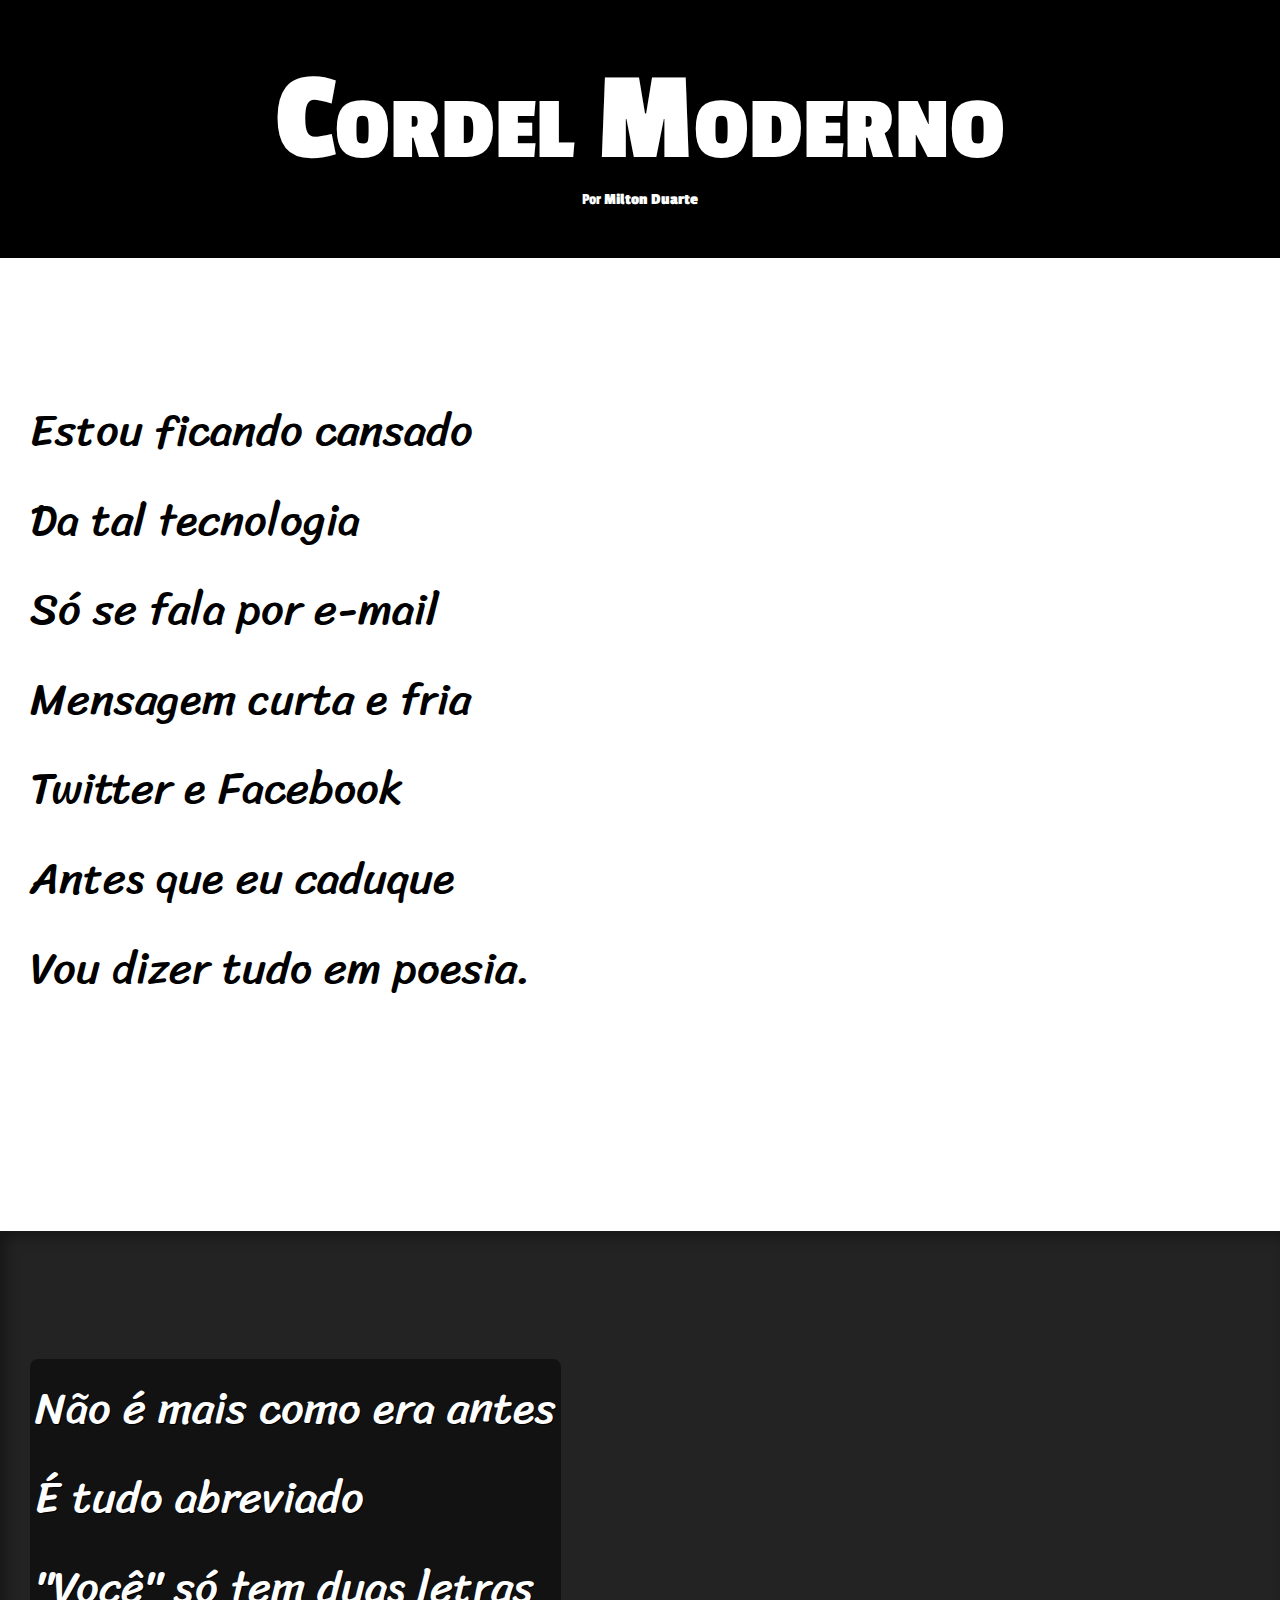
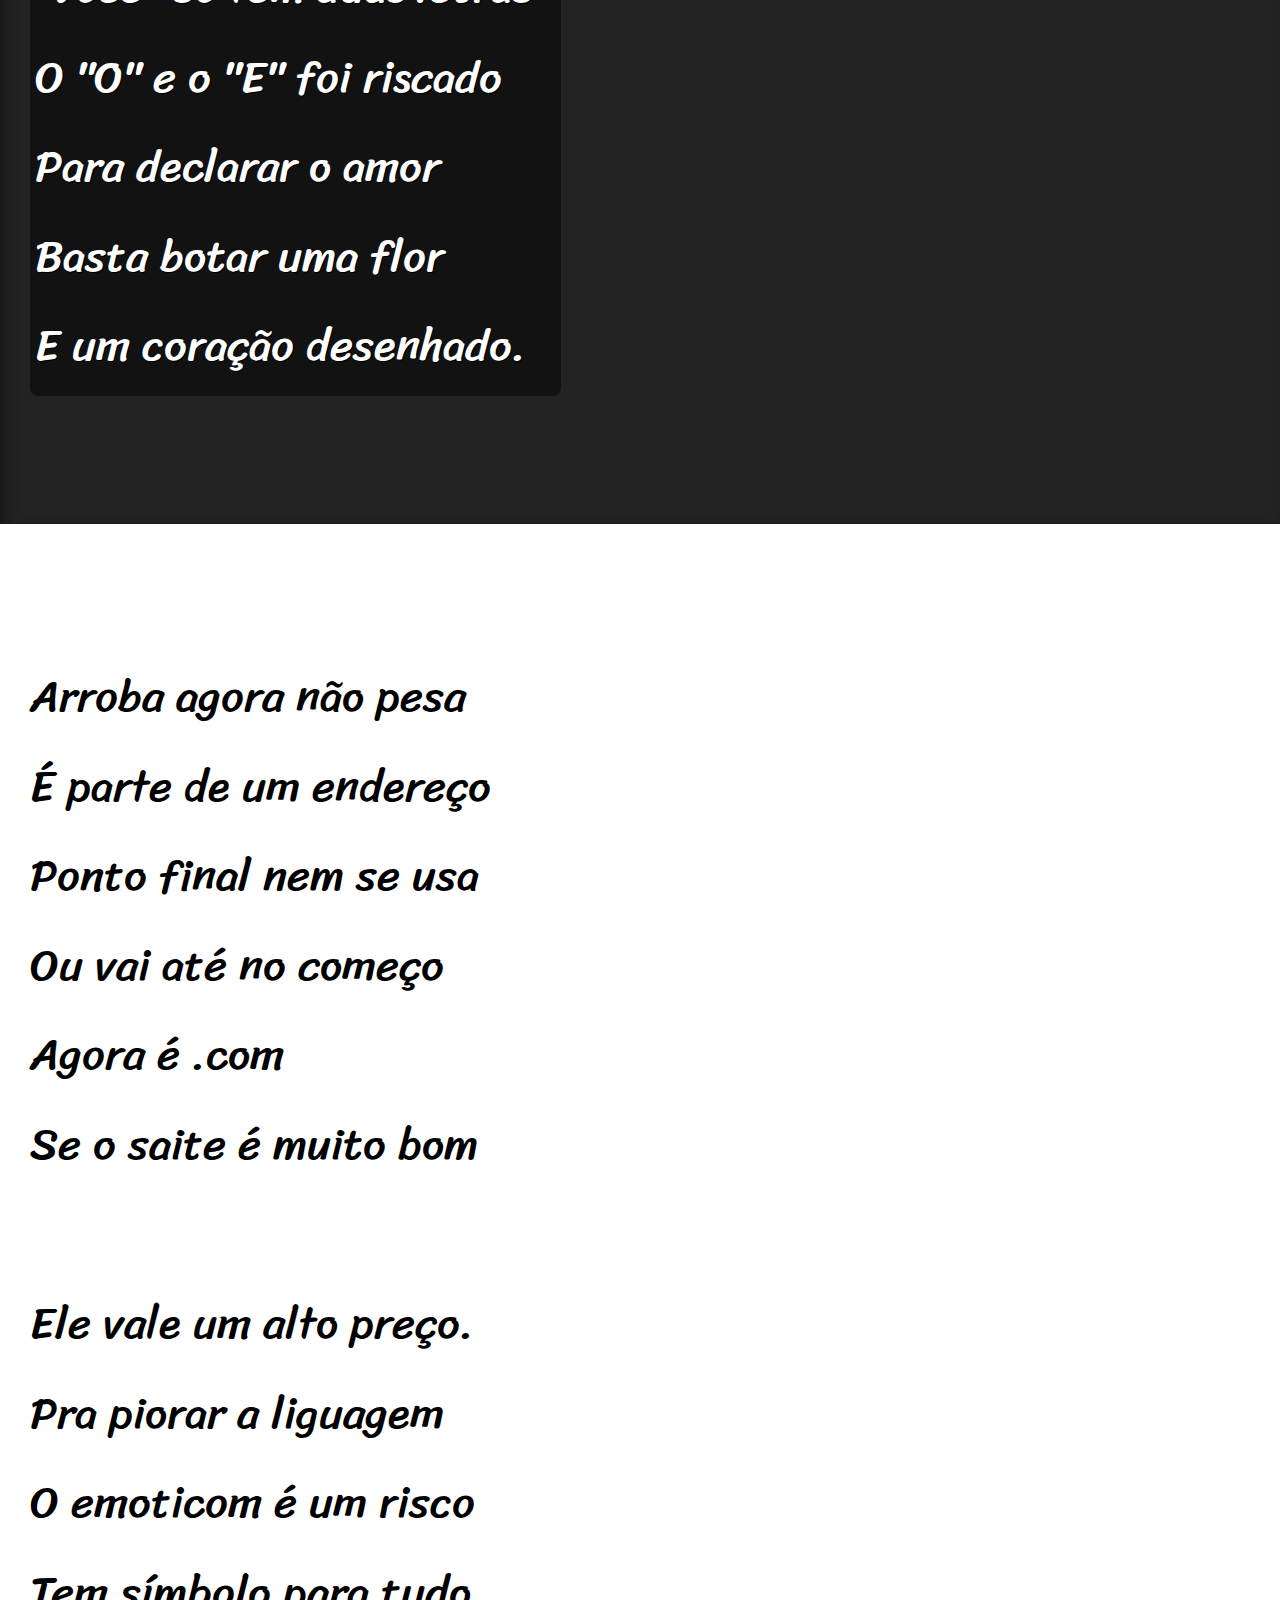
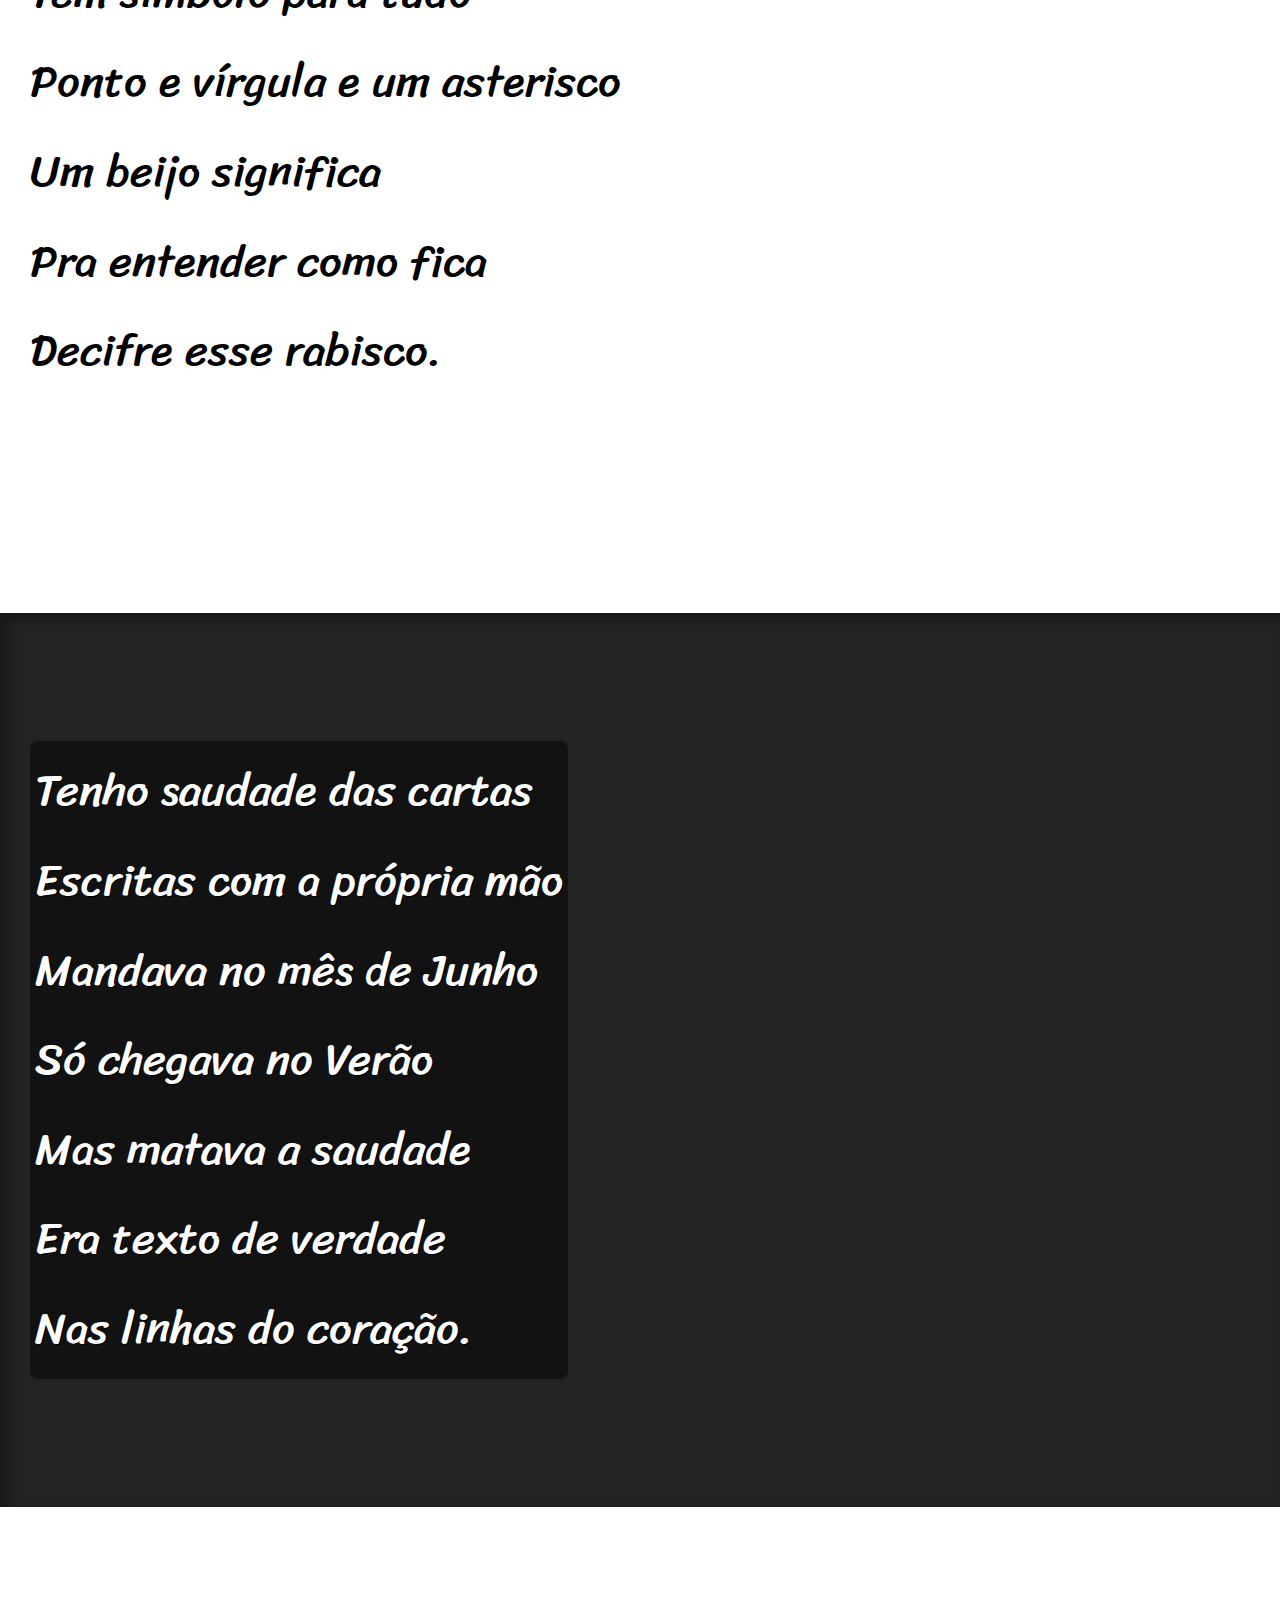
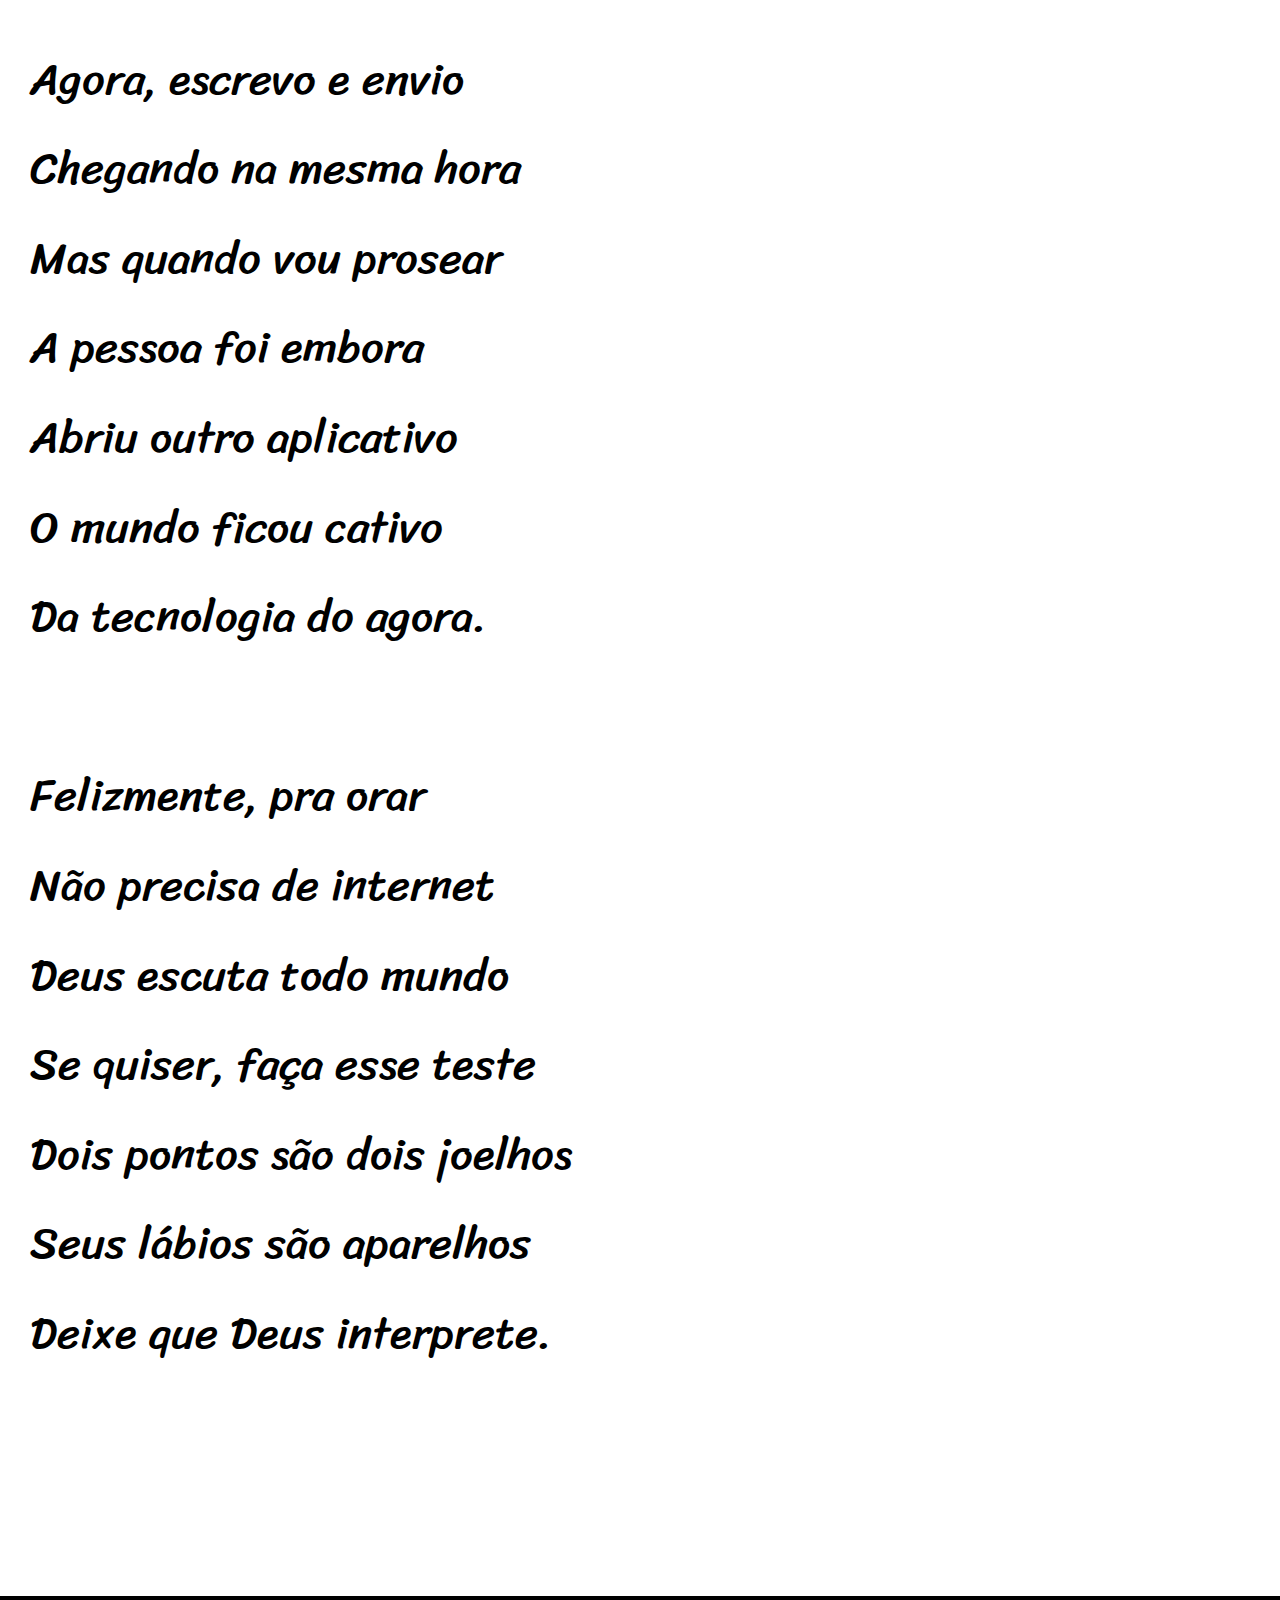
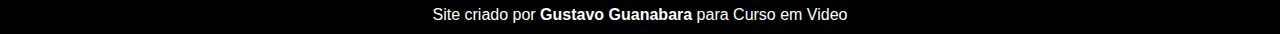
<file: ds020/Index.html>
<!DOCTYPE html>
<html lang="pt-br">
<head>
    <meta charset="UTF-8">
    <meta http-equiv="X-UA-Compatible" content="IE=edge">
    <meta name="viewport" content="width=device-width, initial-scale=1.0">
    <title>Cordel Mooderno</title>
    <link rel="stylesheet" href="style.css">
</head>
<body>
        <header>
        <h1>Cordel Moderno</h1>
        <p>Por <a href="https://www.recantodasletras.com.br/poesias/3186743">Milton Duarte</a> </p>
       
        </header>

    <section class="normal">
        <p>
            Estou ficando cansado<br>
            Da tal tecnologia<br>
            Só se fala por e-mail<br>
            Mensagem curta e fria<br>
            Twitter e Facebook<br>
            Antes que eu caduque<br>
            Vou dizer tudo em poesia.
        </p>
    </section>

    
    <section class="imagem" id="img01">
        <p>
            Não é mais como era antes <br>
            É tudo abreviado <br>
            "Você" só tem duas letras <br>
            O "O" e o "E" foi riscado <br>
            Para declarar o amor <br>
            Basta botar uma flor <br>
            E um coração desenhado.
        </p>
    </section>

    

    <section class="normal">
        <p>
            Arroba agora não pesa <br>
            É parte de um endereço <br>
            Ponto final nem se usa <br>
            Ou vai até no começo <br>
            Agora é .com <br>
            Se o saite é muito bom <br>
        </p>
        <p>
                Ele vale um alto preço. <br>
                Pra piorar a liguagem <br>
                O emoticom é um risco <br>
                Tem símbolo para tudo <br>
                Ponto e vírgula e um asterisco <br>
                Um beijo significa <br>
                Pra entender como fica <br>
                Decifre esse rabisco.
        </p>
        
    </section>

    

    <section class="imagem" id="img02">
        <p>
            Tenho saudade das cartas <br>
            Escritas com a própria mão <br>
            Mandava no mês de Junho <br>
            Só chegava no Verão <br>
            Mas matava a saudade <br>
            Era texto de verdade <br>
            Nas linhas do coração.
        </p>
    </section>

    

    <section class="normal">
        <p>
            Agora, escrevo e envio <br>
            Chegando na mesma hora <br>
            Mas quando vou prosear <br>
            A pessoa foi embora <br>
            Abriu outro aplicativo <br>
            O mundo ficou cativo<br>
            Da tecnologia do agora.<br>
        </p>
        <p>
            Felizmente, pra orar<br>
            Não precisa de internet<br>
            Deus escuta todo mundo<br>
            Se quiser, faça esse teste<br>
            Dois pontos são dois joelhos<br>
            Seus lábios são aparelhos<br>
            Deixe que Deus interprete.
        </p>
    </section>
    <footer>
        <p>Site criado por  <a href="https://gustavoguanabara.github.io" target="_blank">Gustavo Guanabara</a> para Curso em Video</p>
    </footer>
</body>
</html>
</file>
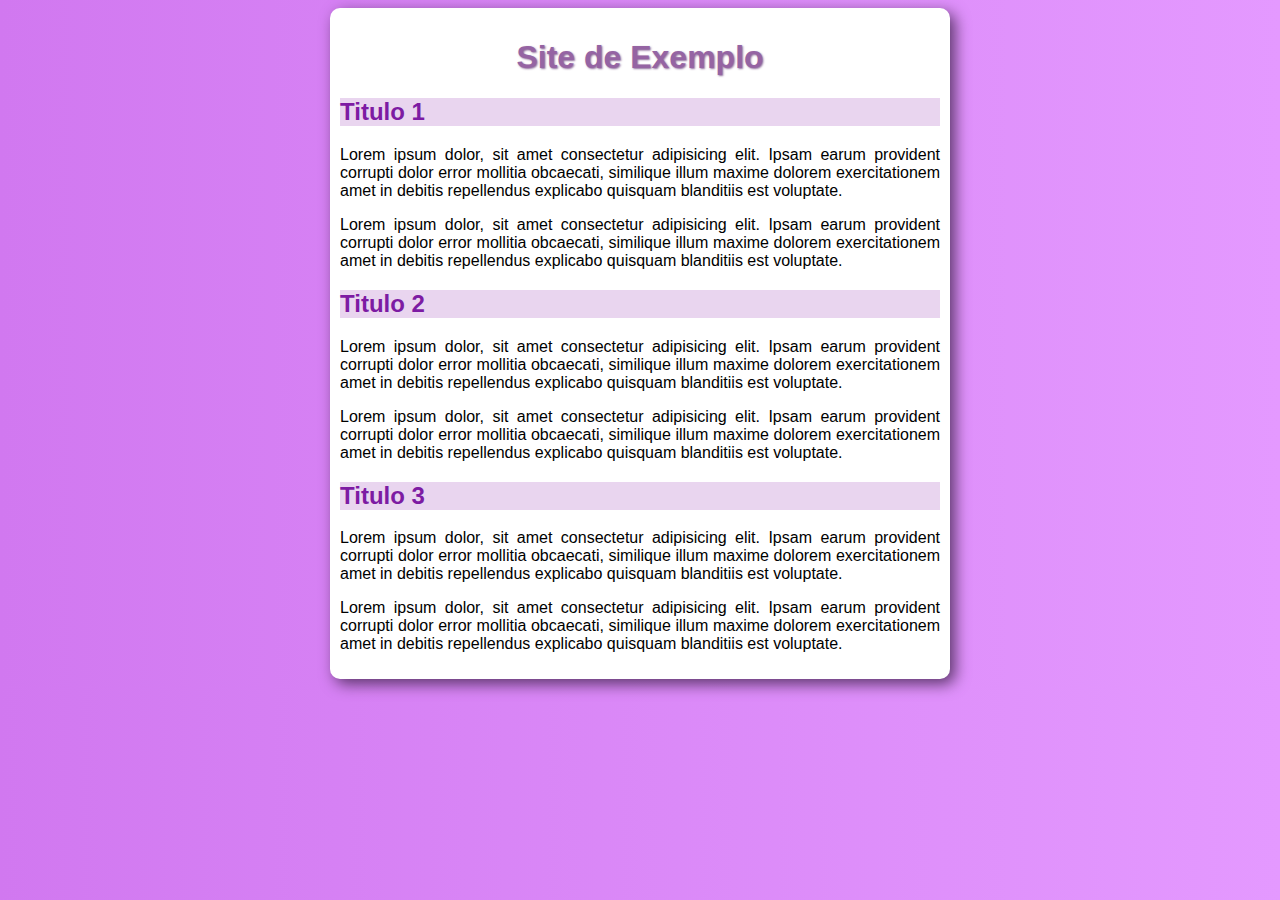
<file: ex016/cor003.html>
<!DOCTYPE html>
<html lang="pt-br">
<head>
    <meta charset="UTF-8">
    <meta http-equiv="X-UA-Compatible" content="IE=edge">
    <meta name="viewport" content="width=device-width, initial-scale=1.0">
    <title>Site de Exemplo</title>
    <link rel="stylesheet" href="style.css">
</head>
<body>
    <main>
        <h1>Site de Exemplo</h1>
            <h2>Titulo 1</h2>
                <p>Lorem ipsum dolor, sit amet consectetur adipisicing elit. Ipsam earum provident corrupti dolor error mollitia obcaecati, similique illum maxime dolorem exercitationem amet in debitis repellendus explicabo quisquam blanditiis est voluptate.</p>
                <p>Lorem ipsum dolor, sit amet consectetur adipisicing elit. Ipsam earum provident corrupti dolor error mollitia obcaecati, similique illum maxime dolorem exercitationem amet in debitis repellendus explicabo quisquam blanditiis est voluptate.</p>
            <h2>Titulo 2</h2>
                <p>Lorem ipsum dolor, sit amet consectetur adipisicing elit. Ipsam earum provident corrupti dolor error mollitia obcaecati, similique illum maxime dolorem exercitationem amet in debitis repellendus explicabo quisquam blanditiis est voluptate.</p>
                <p>Lorem ipsum dolor, sit amet consectetur adipisicing elit. Ipsam earum provident corrupti dolor error mollitia obcaecati, similique illum maxime dolorem exercitationem amet in debitis repellendus explicabo quisquam blanditiis est voluptate.</p>
            <h2>Titulo 3</h2>
                <p>Lorem ipsum dolor, sit amet consectetur adipisicing elit. Ipsam earum provident corrupti dolor error mollitia obcaecati, similique illum maxime dolorem exercitationem amet in debitis repellendus explicabo quisquam blanditiis est voluptate.</p>
                <p>Lorem ipsum dolor, sit amet consectetur adipisicing elit. Ipsam earum provident corrupti dolor error mollitia obcaecati, similique illum maxime dolorem exercitationem amet in debitis repellendus explicabo quisquam blanditiis est voluptate.</p>
         
    </main>
</body>
</html>
</file>
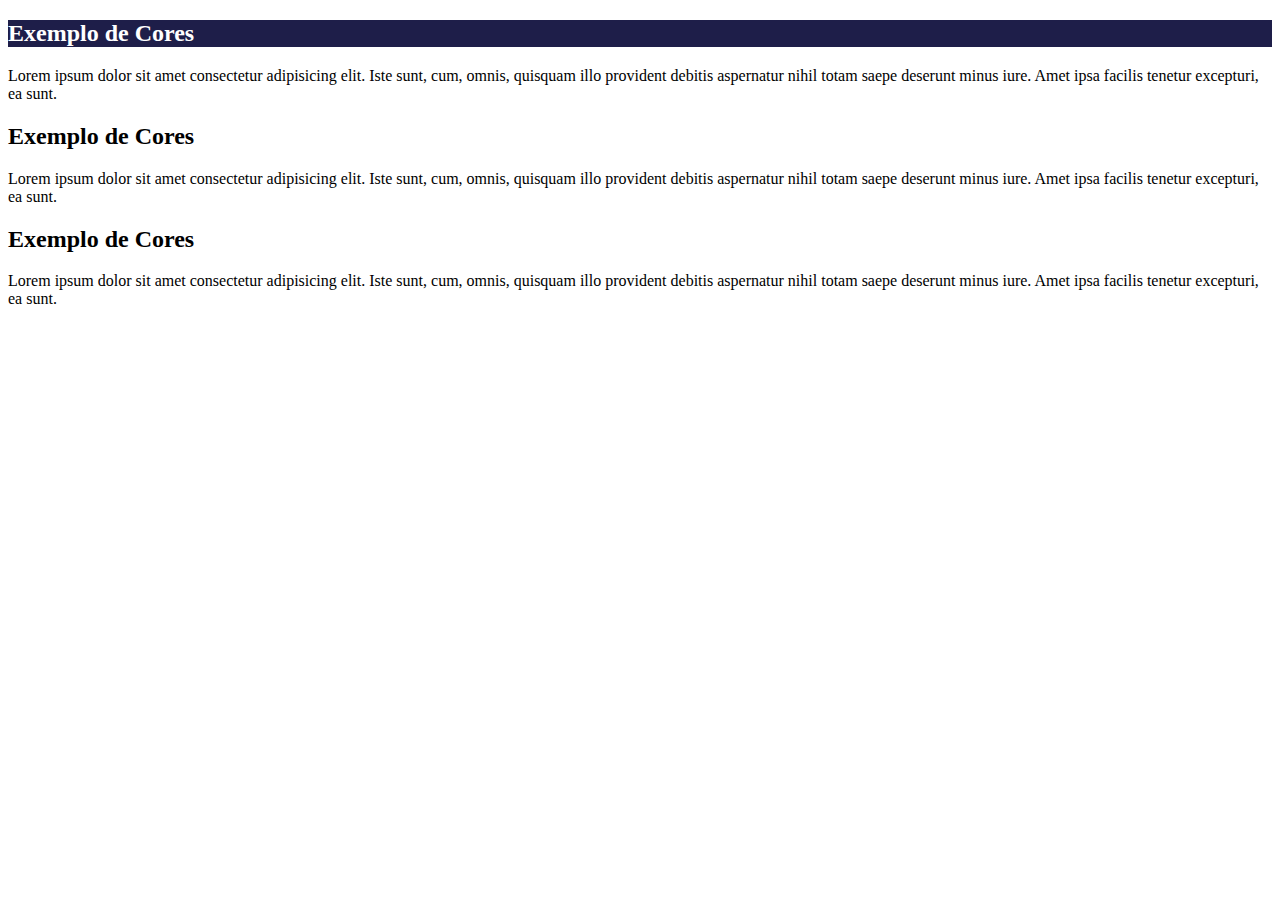
<file: ex016/cor01.html>
<!DOCTYPE html>
<html lang="pt-br">
<head>
    <meta charset="UTF-8">
    <meta http-equiv="X-UA-Compatible" content="IE=edge">
    <meta name="viewport" content="width=device-width, initial-scale=1.0">
    <title>Cores em CSS</title>
</head>
<body>
    <h2 style="background-color: rgb(30, 30, 73); color: white;">Exemplo de Cores</h2>
    <p>Lorem ipsum dolor sit amet consectetur adipisicing elit. Iste sunt, cum, omnis, quisquam illo provident debitis aspernatur nihil totam saepe deserunt minus iure. Amet ipsa facilis tenetur excepturi, ea sunt.</p>
    <h2>Exemplo de Cores</h2>
    <p>Lorem ipsum dolor sit amet consectetur adipisicing elit. Iste sunt, cum, omnis, quisquam illo provident debitis aspernatur nihil totam saepe deserunt minus iure. Amet ipsa facilis tenetur excepturi, ea sunt.</p>
    <h2>Exemplo de Cores</h2>
    <p>Lorem ipsum dolor sit amet consectetur adipisicing elit. Iste sunt, cum, omnis, quisquam illo provident debitis aspernatur nihil totam saepe deserunt minus iure. Amet ipsa facilis tenetur excepturi, ea sunt.</p>
    
</body>
</html>
</file>
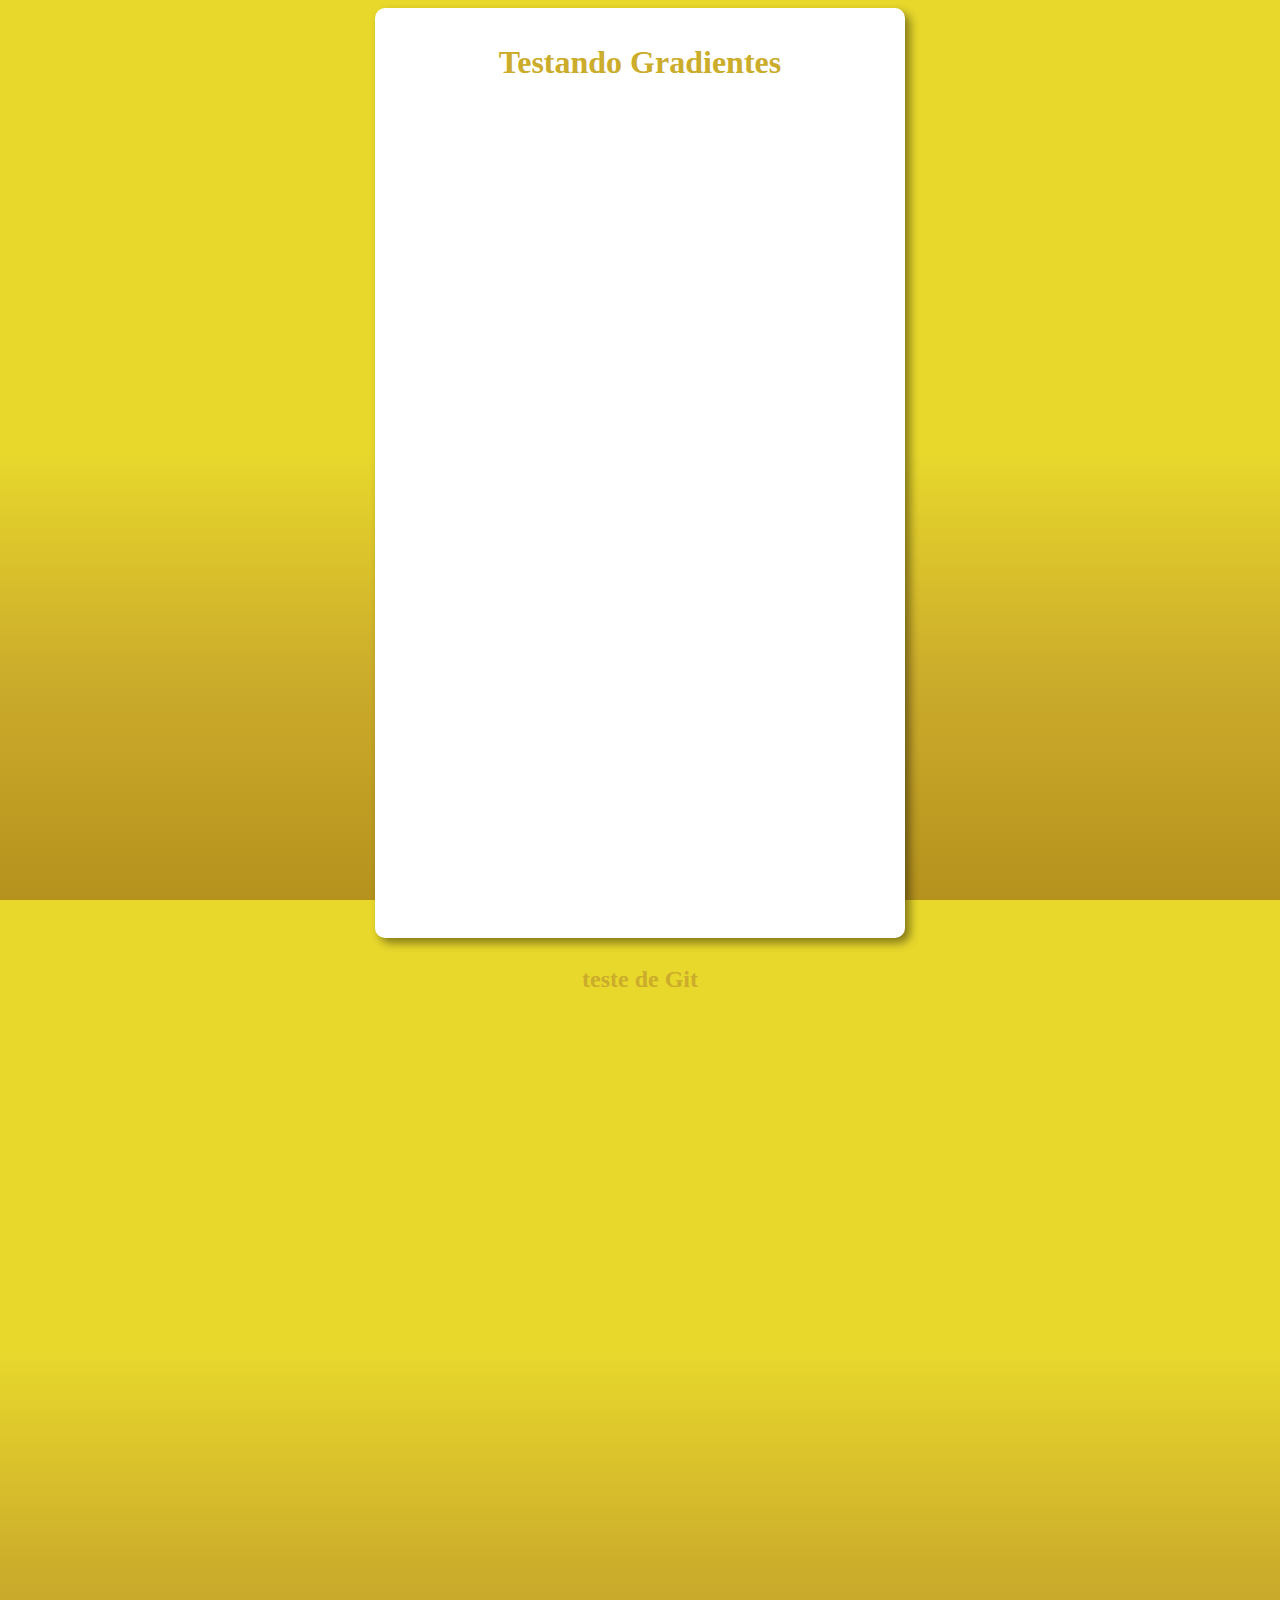
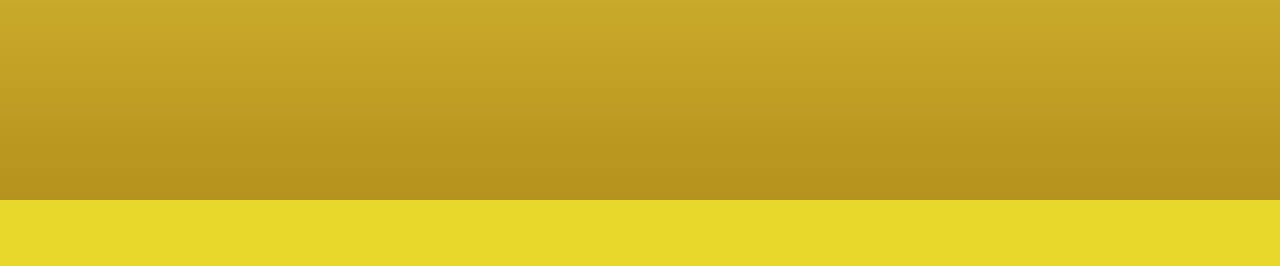
<file: ex016/cor02.html>
<!DOCTYPE html>
<html lang="pt-br">
<head>
    <meta charset="UTF-8">
    <meta http-equiv="X-UA-Compatible" content="IE=edge">
    <meta name="viewport" content="width=device-width, initial-scale=1.0">
    <title>Gradienteem CSS</title>
    <style>
       *{/*configuração global das css*/
           height: 100%;
       } body{
           background-image:linear-gradient(to bottom,#E8D82C 50%, #CCAC2B, #B5921D) ; 
        }
        
        main{
            background-color: white;
            border-radius: 10px;
            box-shadow:5px  5px 10px rgba(0, 0, 0, 0.438);
            padding: 15px;
            width: 500px;
            margin: auto;
            text-align: center;
            background-attachment: fixed;
            color: #CCAC2B ;
            
           
        }
    </style>
</head>
<body>
  <main>
      <h1>Testando Gradientes</h1>
      <h2>teste de Git

      </h2>
  </main> 
       
   
</body>
</html>
</file>
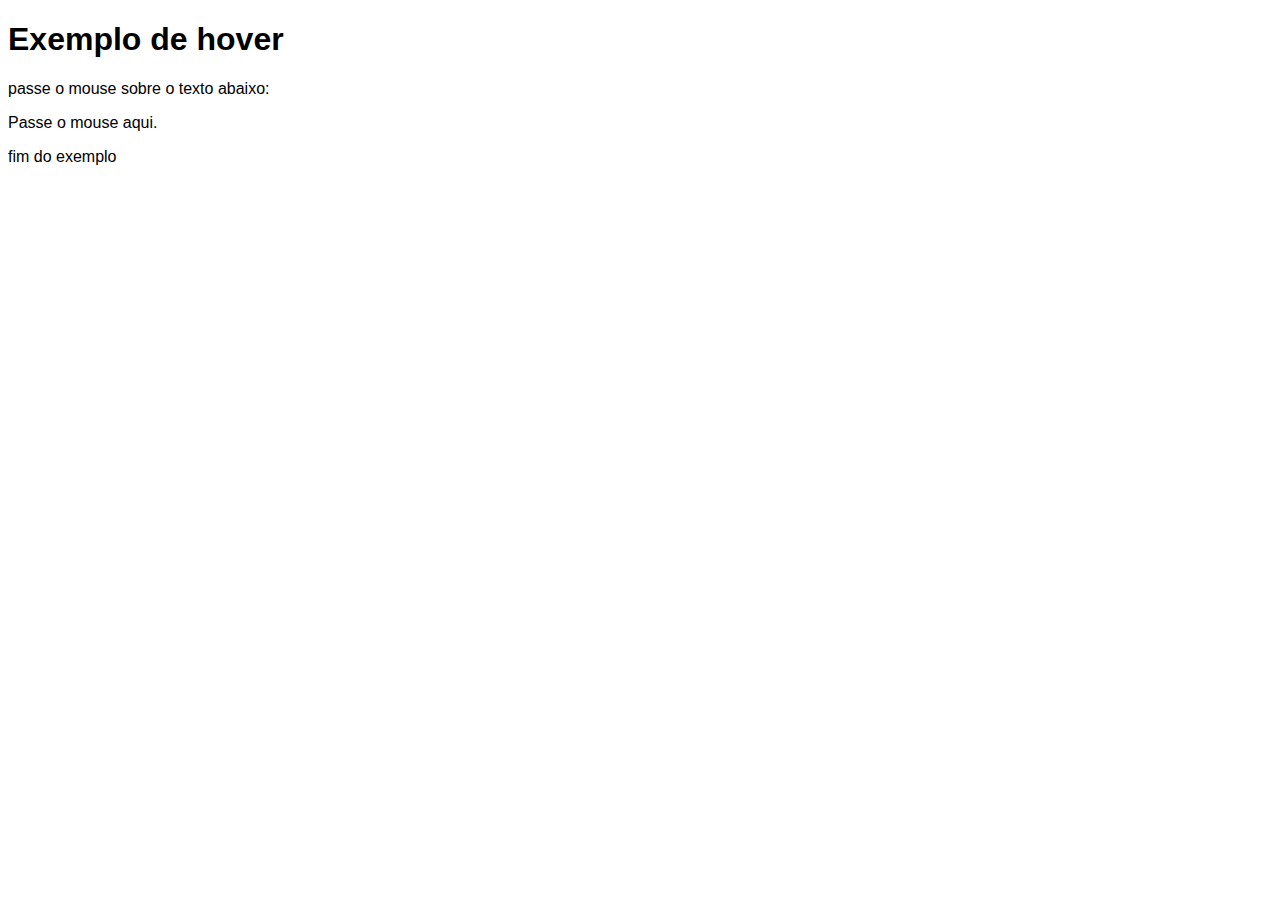
<file: ex017/hover.html>
<!DOCTYPE html>
<html lang="pt-br">
<head>
    <meta charset="UTF-8">
    <meta http-equiv="X-UA-Compatible" content="IE=edge">
    <meta name="viewport" content="width=device-width, initial-scale=1.0">
    <title>Exemplo de hover</title>
    <style>
        body{
            font-family: Arial, Helvetica, sans-serif;
        }
        /* dentro da div tem um <p>("filho")*/
        div > p{
            display: none;
        }


        div:hover > p {
            display: block;
            color: white;
            background-color: brown;
            width: 150px;
        }

        div:hover{
            color: brown;
        }
    </style>
</head>
<body>
    <h1>Exemplo de hover</h1>
    <p>passe o mouse sobre o texto abaixo:</p>
    <div>
        Passe o mouse aqui.
        <p>Texto escondido...</p>

    </div>
    <p>fim do exemplo</p>
</body>
</html>
</file>
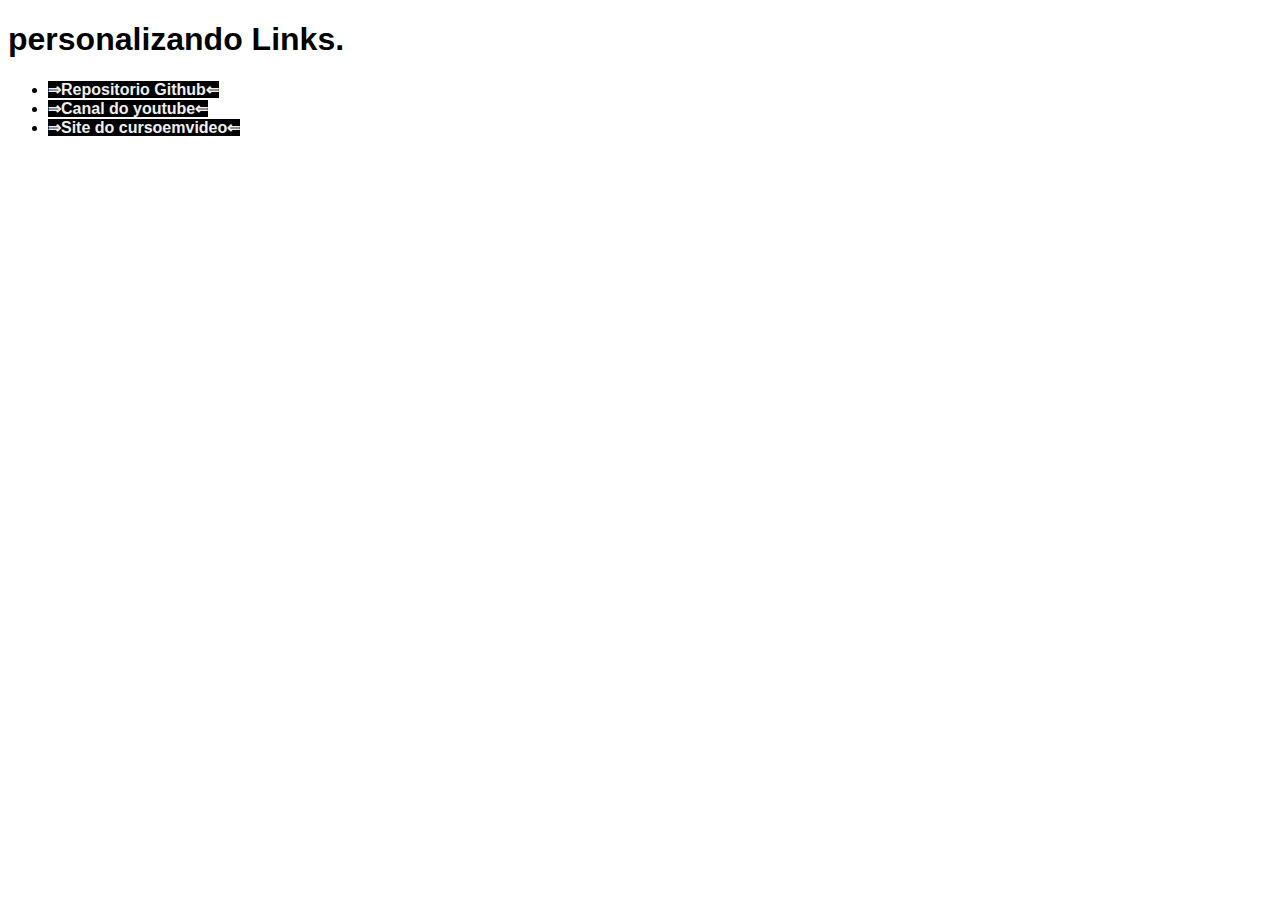
<file: ex017/links.html>
<!DOCTYPE html>
<html lang="pt-br">
<head>
    <meta charset="UTF-8">
    <meta http-equiv="X-UA-Compatible" content="IE=edge">
    <meta name="viewport" content="width=device-width, initial-scale=1.0">
    <title>Links</title>
    <style>
        /* SELETORES PERSONALIZADOS
        # id 
        . class
        : pseudo-class
        :: pseudo-elementos
        > = children
         */
        body{
            font-family: Arial, Helvetica, sans-serif;
        }
        a {
            background-color: black;
            color: rgb(240, 240, 240);
            text-decoration: none;
            font-weight: bold;
        }
        a:visited{
            color: white;
            
        }
        a:hover{
            color: yellow;
            text-decoration: underline;
        }
        a:active{
            color: orange;
        }
        /* pseudo-elementos :: */
        a::before{
            content:'⇒' ;
        }
        
        a::after{
            content: '⇐';
           
        }
    </style>
</head>
<body>
    <h1>personalizando Links.</h1>
    <ul>
      <li><a href="https://gustavoguanabara.github.io" target="_blank">Repositorio Github</a></li>
      <li><a href="https://youtube.com/cursoemvideo/" target="_blank">Canal do youtube</a></li>
      <li><a href="https://www.cursoemvideo.com" target="_blank">Site do cursoemvideo</a></li>
    </ul>
</body>
</html>
</file>
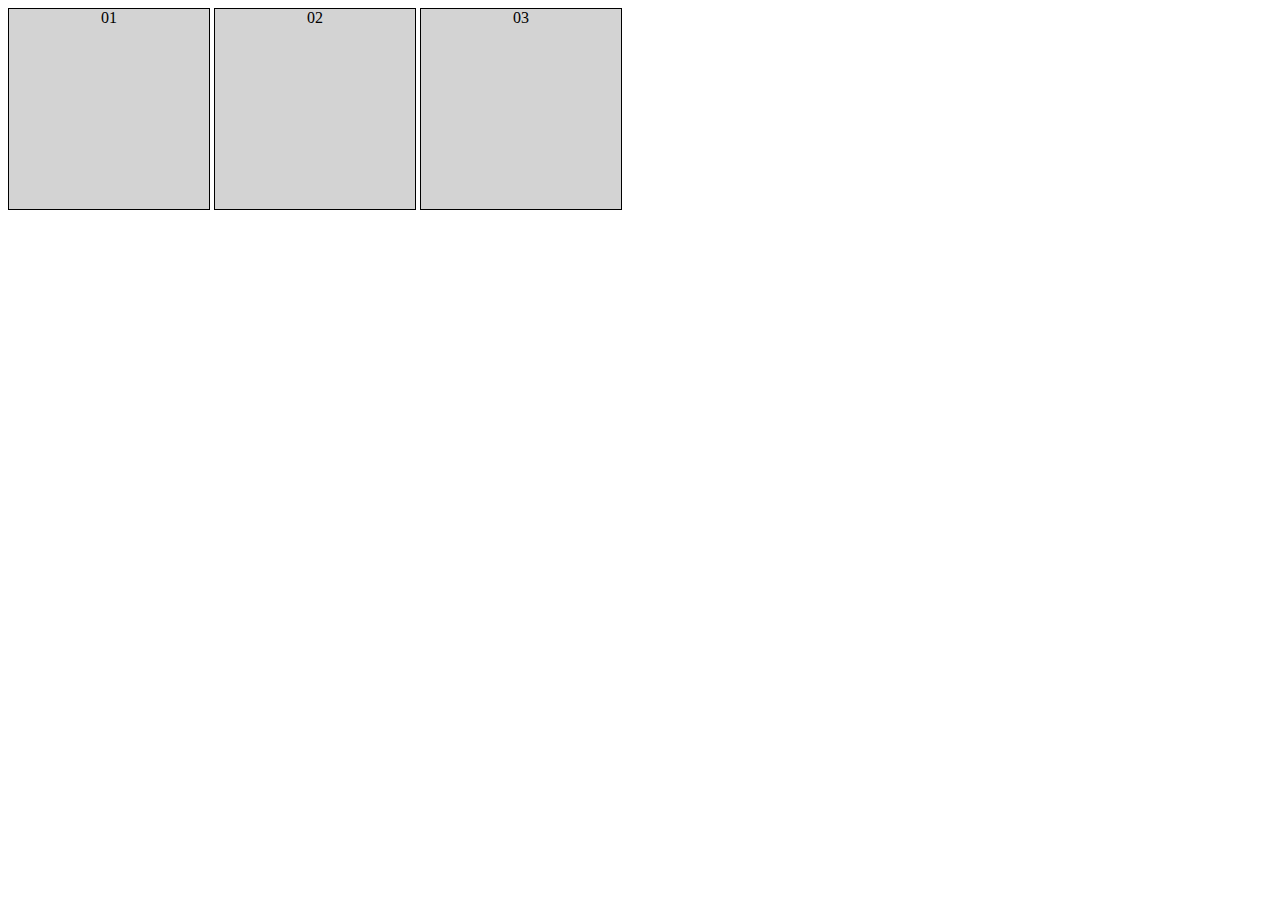
<file: ex017/pseudoclasse.html>
<!DOCTYPE html>
<html lang="pt-br">
<head>
    <meta charset="UTF-8">
    <meta http-equiv="X-UA-Compatible" content="IE=edge">
    <meta name="viewport" content="width=device-width, initial-scale=1.0">
    <title>Pseudo-classe</title>
    <style>
        div {
            display: inline-block;
        background-color: lightgray;
        border: 1px solid black;
        text-align: center;
        height: 200px;
        width: 200px;
    }
      /* : é uma pseudo classe, relacionada a um elemento ou classe. */
    
    div:hover{
        background-color: yellow;
    }
    
   
   
    </style>
</head>
<body>
    <div id="d1">01</div>
    <div id="d2">02</div>
    <div id="d3">03</div>
</body>
</html>
</file>
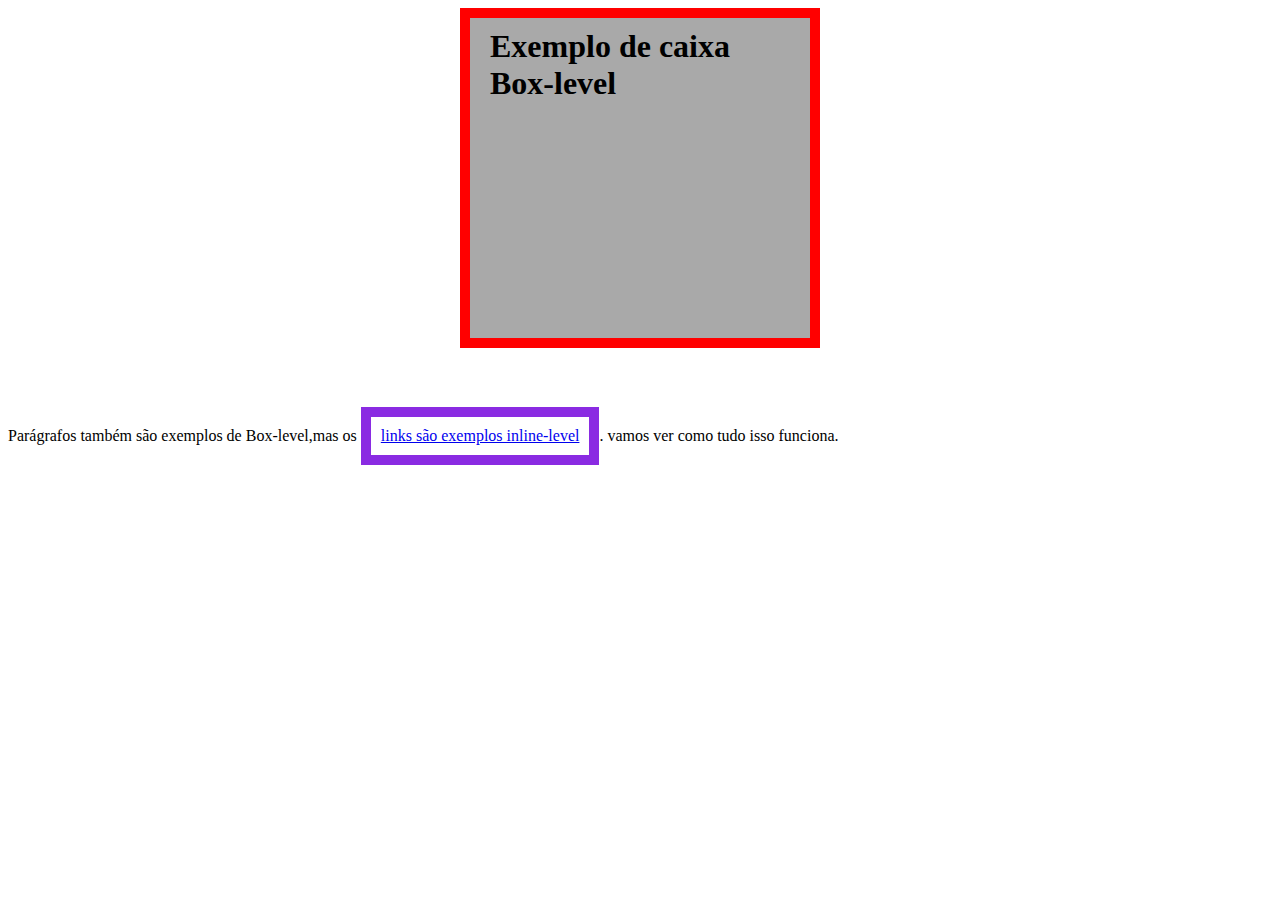
<file: ex018/caixa01.html>
<!DOCTYPE html>
<html lang="pt-br">
<head>
    <meta charset="UTF-8">
    <meta http-equiv="X-UA-Compatible" content="IE=edge">
    <meta name="viewport" content="width=device-width, initial-scale=1.0">
    <title>Modelo de Caixas</title>
    <style>
        h1{
            
            background-color: darkgray;
            
            height:300px;
            width: 300px;
            
            /* Border simplificado: valor para todos os lados 10px */
             border: 10px solid rgb(255, 0, 0);

            /* padding simplificado top e bottom 10px, left e right 20px */
            padding: 10px 20px;
            

            /* margin centralizada */
            margin: auto;
            margin-bottom: 59px;
        }
        a{
            display: inline-block;
            border-width: 10px;
            border-style: solid;
            border-color: blueviolet;

            padding: 10px;

           


        
        }
    </style>
</head>
<body>
    <h1>Exemplo de caixa Box-level</h1>
    <p>Parágrafos também são exemplos de Box-level,mas os <a href="#">links são exemplos inline-level</a>. vamos ver como tudo isso funciona. </p>
</body>
</html>
</file>
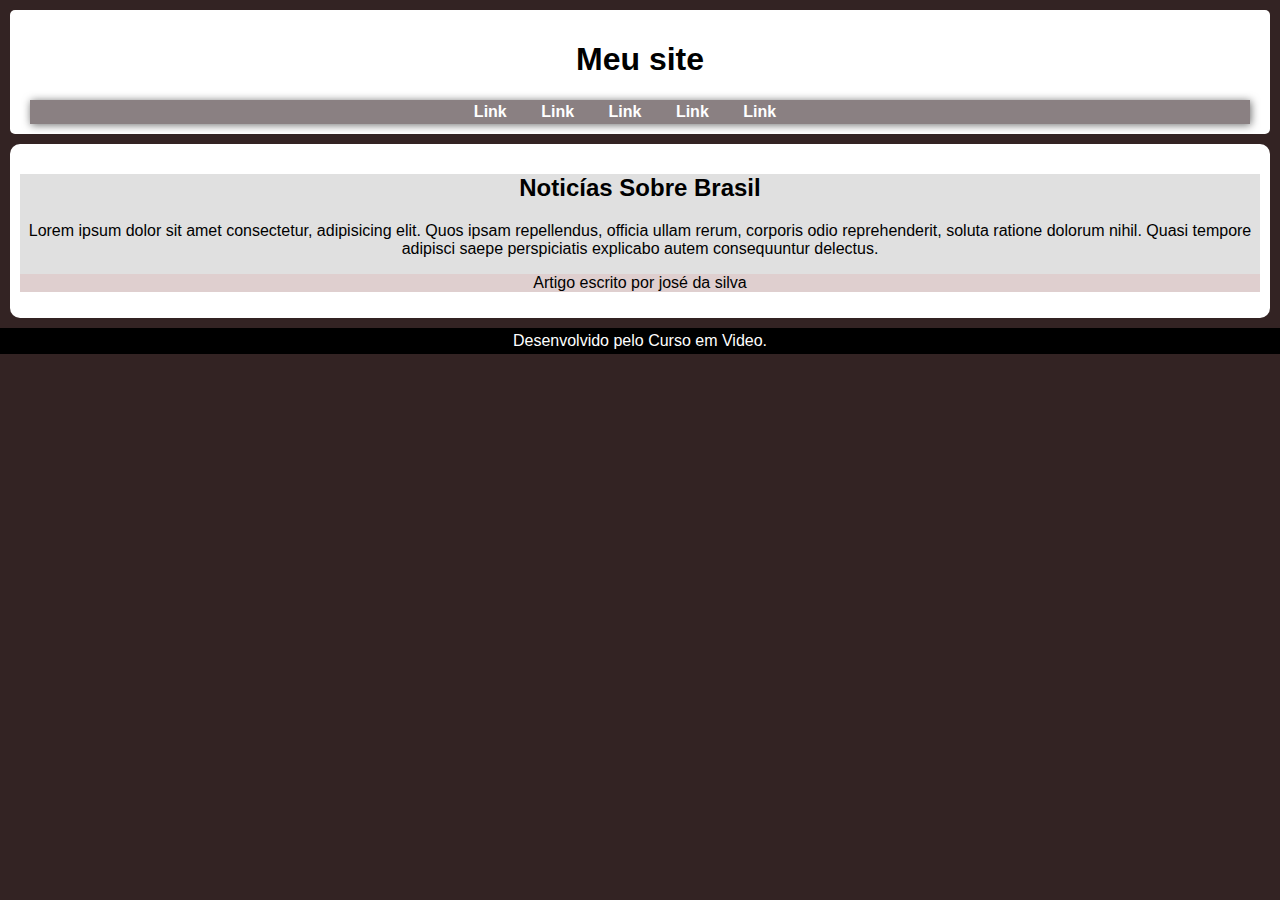
<file: ex018/caixa02.html>
<!DOCTYPE html>
<html lang="pt-br">
<head>
    <meta charset="UTF-8">
    <meta http-equiv="X-UA-Compatible" content="IE=edge">
    <meta name="viewport" content="width=device-width, initial-scale=1.0">
    <title>Grouping Tags</title>
    <style>

        body{
            font-family: Arial, Helvetica, sans-serif;
            text-align: center;
            background-color: rgb(51, 35, 35);
            color: white;
            margin: 0px;
        }
        header{
            border-radius: 5px;
            background-color: white;
            color: black;
            padding: 10px 20px;
            margin: 10px;
        }
        nav{
            background-color: rgba(56, 39, 42, 0.589);
            padding: 3px;
            box-shadow: 1px 1px 9px rgba(0, 0, 0, 0.582);
}


        
        nav>a{
            text-decoration: none;
            color: white;
            font-weight: bold;
            margin-right: 30px;
        }
        nav>a:hover{
            text-decoration: underline;
        }
        main{
            background-color: white;
            color: black;
            padding: 10px;
            margin: 10px;
            border-radius: 10px;
        }
        article{
          background-color: rgba(211, 211, 211, 0.705);  
        }
        article>aside{
            background-color: rgba(209, 40, 40, 0.096);
        }

        footer{
            background-color: black;
            color: white;
            text-align: center;
            padding: 4px;
        }
        footer>p{
            margin: 0px;
        }
    </style>
</head>
<body>
    <header>
        <h1>Meu site</h1>
        <nav> 
            <a href="#">Link</a>
            <a href="#">Link</a>
            <a href="#">Link</a>
            <a href="#">Link</a>
            <a href="#">Link</a>
            
        
        </nav>
    </header>
    <main>
        <section id="assuntos">

        </section>
        <section id="noticias">
            <article>
                <h2>Noticías Sobre Brasil</h2>
                <p>Lorem ipsum dolor sit amet consectetur, adipisicing elit. Quos ipsam repellendus, officia ullam rerum, corporis odio reprehenderit, soluta ratione dolorum nihil. Quasi tempore adipisci saepe perspiciatis explicabo autem consequuntur delectus.</p>
                <aside>
                    <p>Artigo escrito por josé da silva</p>
                </aside>
            </article>
            <article>

            </article>
        </section>
    </main>
    <footer>
<p>Desenvolvido pelo Curso em Video.</p>
    </footer>
   
</body>
</html>
</file>
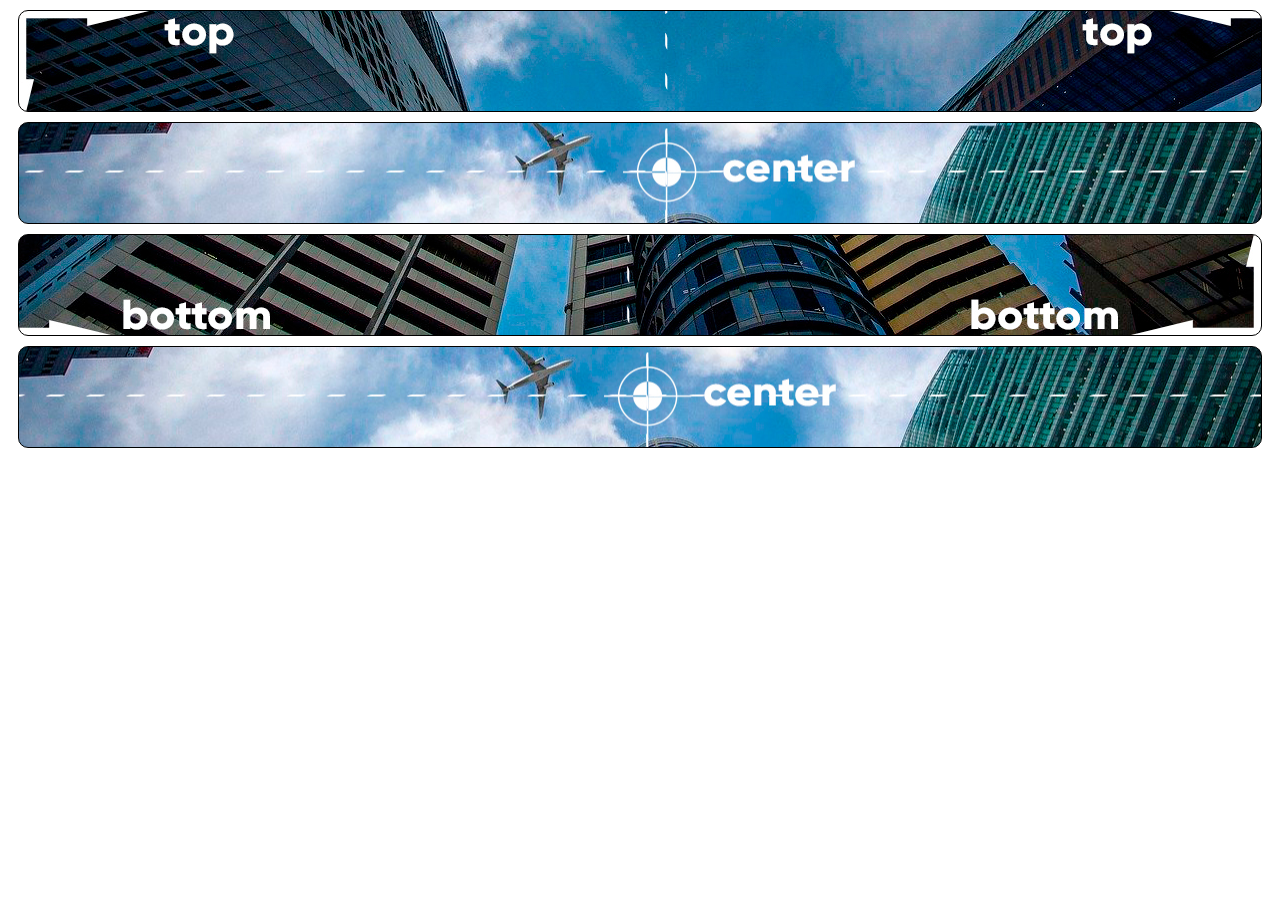
<file: ex019/fundo003.html>
<!DOCTYPE html>
<html lang="pt-br">
<head>
    <meta charset="UTF-8">
    <meta http-equiv="X-UA-Compatible" content="IE=edge">
    <meta name="viewport" content="width=device-width, initial-scale=1.0">
    <title>Posição dos Fundos</title>
    <style>
        div.bloco{
            background-image: url('Imagens/wallpaper003.jpg');
            height: 100px;
            border: 1px solid black;
            border-radius: 10px;
            margin: 10px;
        }
        div#q1{
            background-position: left top;
        }
        div#q2{
            background-position: left center;
        }
        div#q3{
            background-position: right bottom;
        }
        div#q4{
            background-position: center center;
        }
    </style>
</head>
<body>
    <div class="bloco" id="q1">
        
    </div>
    <div class="bloco" id="q2">

    </div>
    <div class="
    bloco" id="q3">
</div>
<div class="
bloco" id="q4">

</div>

</body>
</html>
</file>
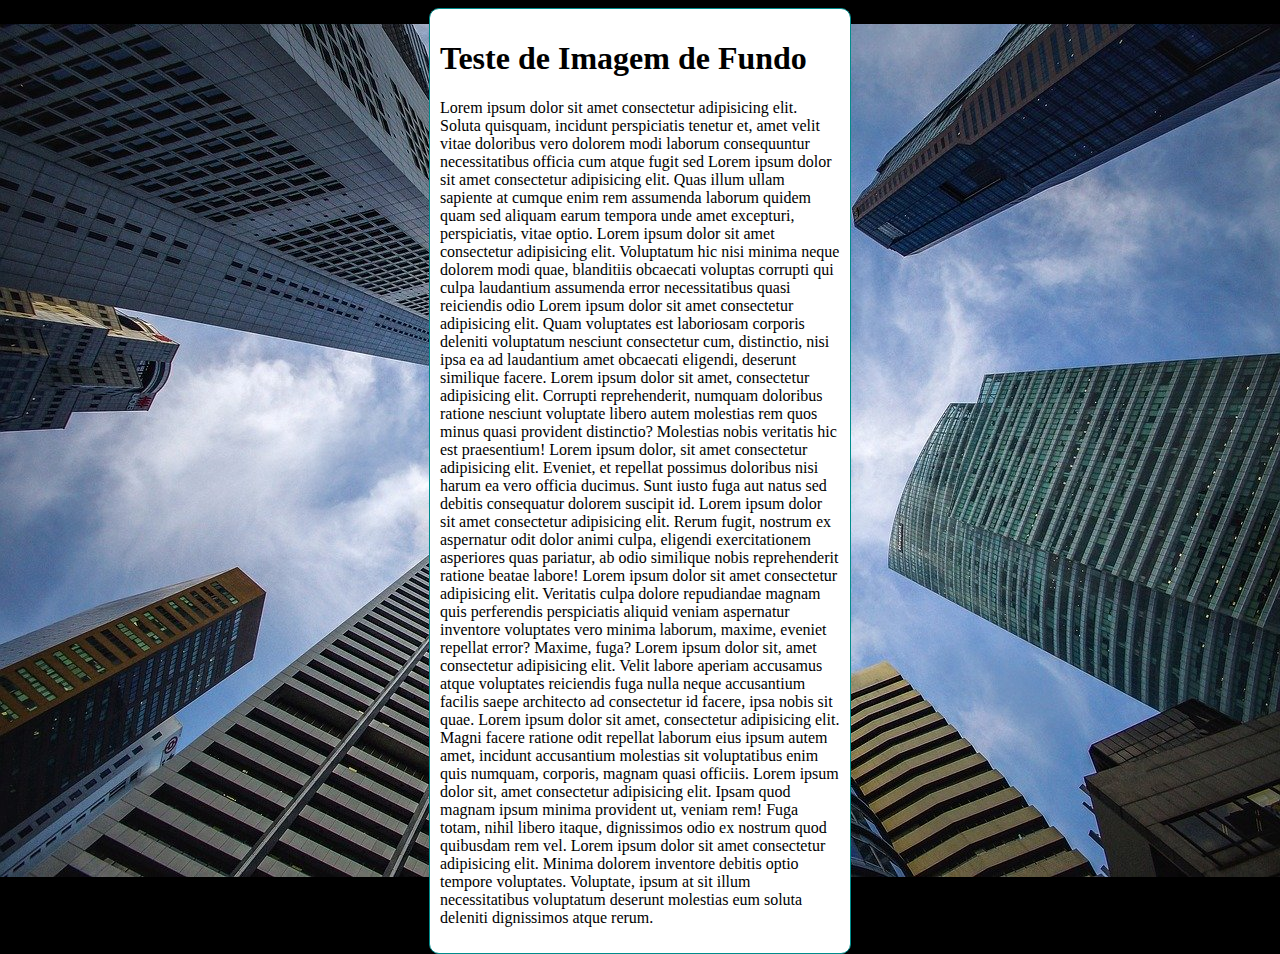
<file: ex019/Fundo006.html>
<!DOCTYPE html>
<html lang="pt-br">
<head>
    <meta charset="UTF-8">
    <meta http-equiv="X-UA-Compatible" content="IE=edge">
    <meta name="viewport" content="width=device-width, initial-scale=1.0">
    <title>Document</title>
    <style>
        body{
            height: 100vh;
            /* background-color: black;
            background-image: url('Imagens/wallpaper002.jpg');
            background-position: center center;
            background-repeat: no-repeat;
            background-size: cover;
            background-attachment: fixed ; */
            /* Shorthand - background 
            color > image > position > repeat > [size] > attachment */
            background-size: cover;
            background: black url('Imagens/wallpaper002.jpg') center center no-repeat  fixed ;

        }
        main{
            background-color: white;
            max-width: 400px;
            padding: 10px;
            margin: auto;
            border: 1px solid darkcyan;
            border-radius: 10px;
        }
    </style>
</head>
<body>
    <main>
        <h1>Teste de Imagem de Fundo</h1>
        <p>Lorem ipsum dolor sit amet consectetur adipisicing elit. Soluta quisquam, incidunt perspiciatis tenetur et, amet velit vitae doloribus vero dolorem modi laborum consequuntur necessitatibus officia cum atque fugit sed Lorem ipsum dolor sit amet consectetur adipisicing elit. Quas illum ullam sapiente at cumque enim rem assumenda laborum quidem quam sed aliquam earum tempora unde amet excepturi, perspiciatis, vitae optio. Lorem ipsum dolor sit amet consectetur adipisicing elit. Voluptatum hic nisi minima neque dolorem modi quae, blanditiis obcaecati voluptas corrupti qui culpa laudantium assumenda error necessitatibus quasi reiciendis odio Lorem ipsum dolor sit amet consectetur adipisicing elit. Quam voluptates est laboriosam corporis deleniti voluptatum nesciunt consectetur cum, distinctio, nisi ipsa ea ad laudantium amet obcaecati eligendi, deserunt similique facere. Lorem ipsum dolor sit amet, consectetur adipisicing elit. Corrupti reprehenderit, numquam doloribus ratione nesciunt voluptate libero autem molestias rem quos minus quasi provident distinctio? Molestias nobis veritatis hic est praesentium! Lorem ipsum dolor, sit amet consectetur adipisicing elit. Eveniet, et repellat possimus doloribus nisi harum ea vero officia ducimus. Sunt iusto fuga aut natus sed debitis consequatur dolorem suscipit id. Lorem ipsum dolor sit amet consectetur adipisicing elit. Rerum fugit, nostrum ex aspernatur odit dolor animi culpa, eligendi exercitationem asperiores quas pariatur, ab odio similique nobis reprehenderit ratione beatae labore! Lorem ipsum dolor sit amet consectetur adipisicing elit. Veritatis culpa dolore repudiandae magnam quis perferendis perspiciatis aliquid veniam aspernatur inventore voluptates vero minima laborum, maxime, eveniet repellat error? Maxime, fuga? Lorem ipsum dolor sit, amet consectetur adipisicing elit. Velit labore aperiam accusamus atque voluptates reiciendis fuga nulla neque accusantium facilis saepe architecto ad consectetur id facere, ipsa nobis sit quae. Lorem ipsum dolor sit amet, consectetur adipisicing elit. Magni facere ratione odit repellat laborum eius ipsum autem amet, incidunt accusantium molestias sit voluptatibus enim quis numquam, corporis, magnam quasi officiis. Lorem ipsum dolor sit, amet consectetur adipisicing elit. Ipsam quod magnam ipsum minima provident ut, veniam rem! Fuga totam, nihil libero itaque, dignissimos odio ex nostrum quod quibusdam rem vel. Lorem ipsum dolor sit amet consectetur adipisicing elit. Minima dolorem inventore debitis optio tempore voluptates. Voluptate, ipsum at sit illum necessitatibus voluptatum deserunt molestias eum soluta deleniti dignissimos atque rerum. </p>
    </main>
</body>
</html>
</file>
<file: ds020/style.css>
@charset "utf-8";

@import url('https://fonts.googleapis.com/css2?family=Passion+One&display=swap');

@import url('https://fonts.googleapis.com/css2?family=Sriracha&display=swap');



:root{
    --fonte1: Verdana, Geneva, Tahoma, sans-serif;
    --fonte2:'Passion One', cursive;
    --fonte3:'Sriracha', cursive;
}

*{
    margin: 0px;
    padding: 0px;
    font-size: 1em;
}
html,body{
    font-family: var(--fonte1);
    min-height: 100vh;
    background-color:  gray;
}
header{
    font-family: var(--fonte2);
    background-color: black;
    color: #fff;
    text-align: center;
}
header > h1 {
    padding-top: 50px;
    font-variant: small-caps;
    font-size: 10vw;
}
header > p{
    padding-bottom: 50px;
}
a{
    color: #fff;
    text-decoration: none;
    font-weight: bolder;
}
a:hover{
    text-decoration: underline;
}

section{

    padding-top: 10%;
    padding-bottom: 10%;
    line-height: 2em;
    padding-left: 30px;
    font-family: var(--fonte3);
    font-size: 3.5vw;
}
section > p {
    padding-bottom: 2em;
}

section.normal{
    background-color: white;
    color: black;
}

section.imagem{
    background-color: rgba(0, 0, 0, 0.726);
    color: white;
    box-shadow: inset 6px 6px 13px 0px rgba(0, 0, 0, 0.37);
    background-attachment: fixed;
    
}
section.imagem > p{
    display: inline-block;
    padding: 5px;
    background-color: rgba(0, 0, 0, 0.466);
    text-shadow: 1px 1px black;
    border-radius: 8px;

}
section#img01{
background-image: url('../ds020/imagens/background001.jpg');
background-position: right center;
background-size: center;
}
section#img02{
    background-image: url('../ds020/imagens/background002.jpg');
    background-position: right center;
    background-size: center;
}

footer{
    background-color: black;
    color: white;
    text-align: center;
    padding: 10px;
}
</file>
<file: ex016/style.css>
@charset "UTF-8";

*{
    font-family:Arial, Helvetica, sans-serif ;
    /*height: 100%;*/
}
body{
    background-image: linear-gradient(to right,#D178F0 ,#E499FF );
}
main{
    background-color: white;
    width: 600px;
    padding: 10px;
    margin: auto;
    border-radius: 10px;
    box-shadow:5px 5px 15px #5a3569;
}
h1{
    text-align: center;
    color: #9564A3;
    text-shadow: 1px 1px 2px#450f5a98;
    
}
h2{
    color: #7D1BA3;
    background-color: #c38bd35d;
    
}
p{
    text-align: justify;
}
</file>
